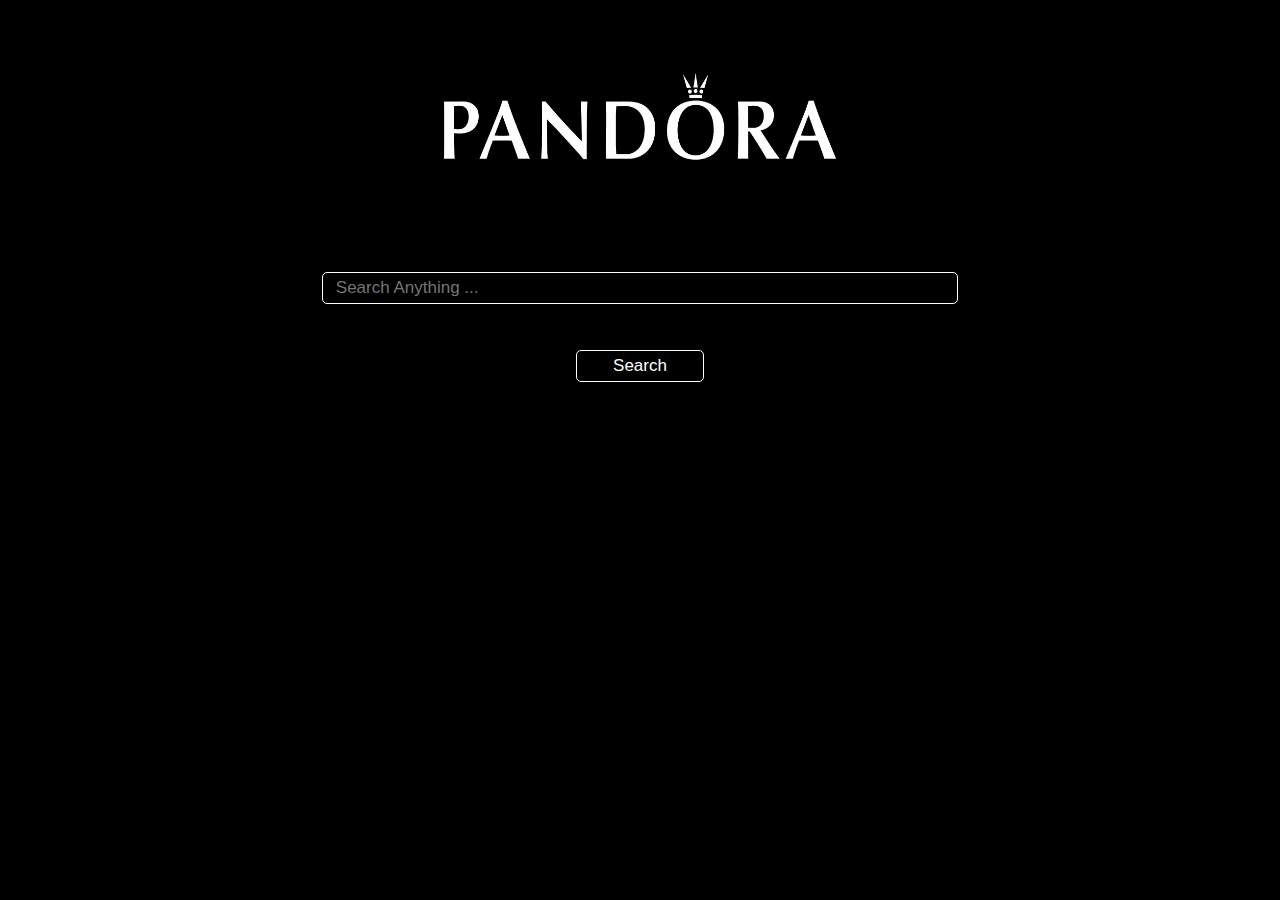
<file: index.html>
<!doctype html>
<html>
	<head>
		<link rel="stylesheet" href="sheet2.css">
		<title>PandoraX</title>
	
	</head>
	<body>
		
		<div id="container">
			<div id="plogo">
				<img src="pandorax.jpg" width="500px" height="200px">
			</div>
		</div>
		
	
		<form method="post" action="backend.php"> 
			
			<div class="sbox" >
					<input id="sbx" type="text" name="q" placeholder="Search Anything ...">
			</div>
				<br>
			<div class="sbt">
					<input class="sbut" type="submit" value="Search">
			</div>
			
		</form>
	</body>
</html>
</file>
<file: sheet2.css>
*{
	
	margin : 0;
	padding : 0;
	background-color : black;
	color : white;

}
#plogo{
	
	margin : 30px 10px;
	text-align : center;
	
}
.sbox{
	display : block;
	
	text-align : center;
	margin : 2px auto;
}
#sbx{
	width : 48%;
	text-align : left;
	text-indent : 3px;
	font-size : 17px;
	font-family : Arial;
	color : white;
	background : black;
	border-radius : 5px;
	border : 1px solid white;
	margin : 8px auto;
	padding : 5px 10px;
}
.sbut{
	
	width : 10%;
	
	font-size : 17px;
	font-family : Arial;
	color : white;
	border : 1px solid white;
	background : black;
	
	border-radius : 5px;
	margin : 8px auto;
	padding : 5px 10px;
	
}
.sbut:hover{
	background : #1c1c1c;
	color : #d6d6d6;
	border : 1px solid #d6d6d6;
}
.sbt{
	margin : 10px auto;
	text-align : center;
}
</file>
